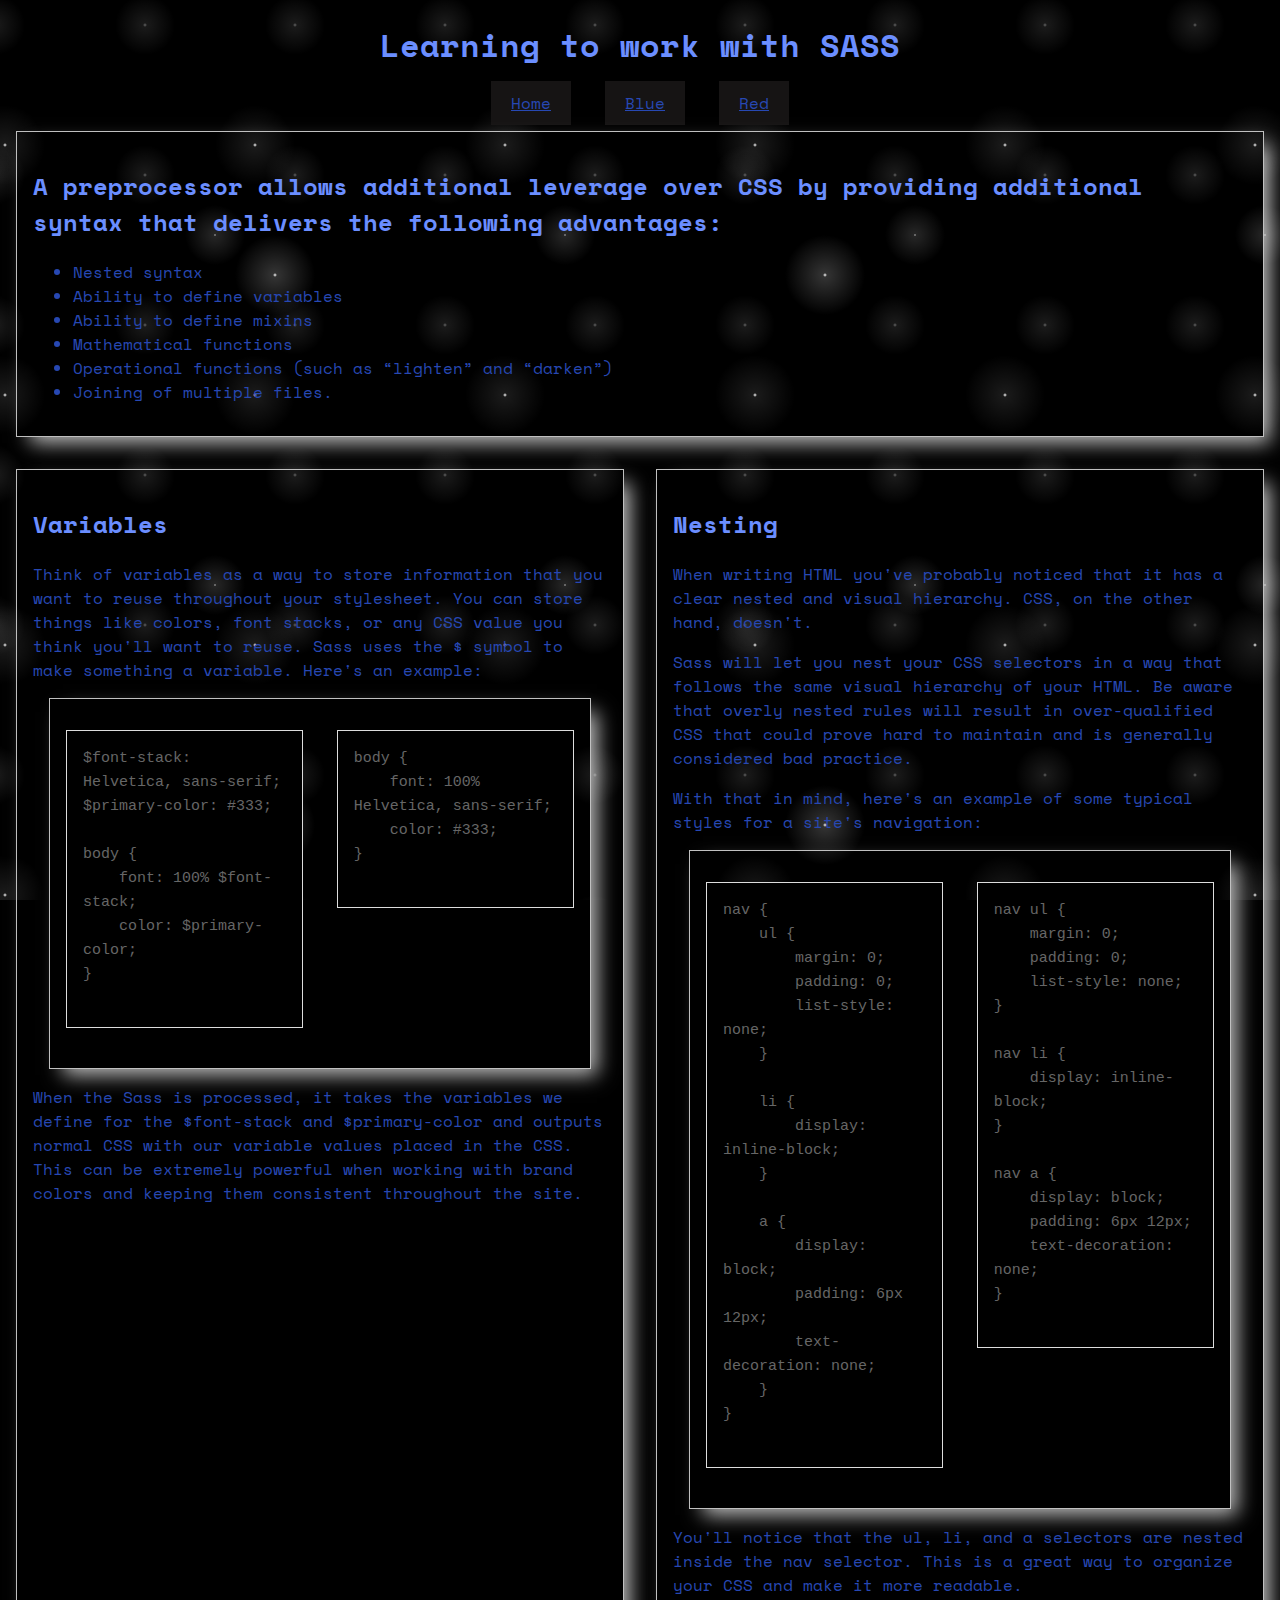
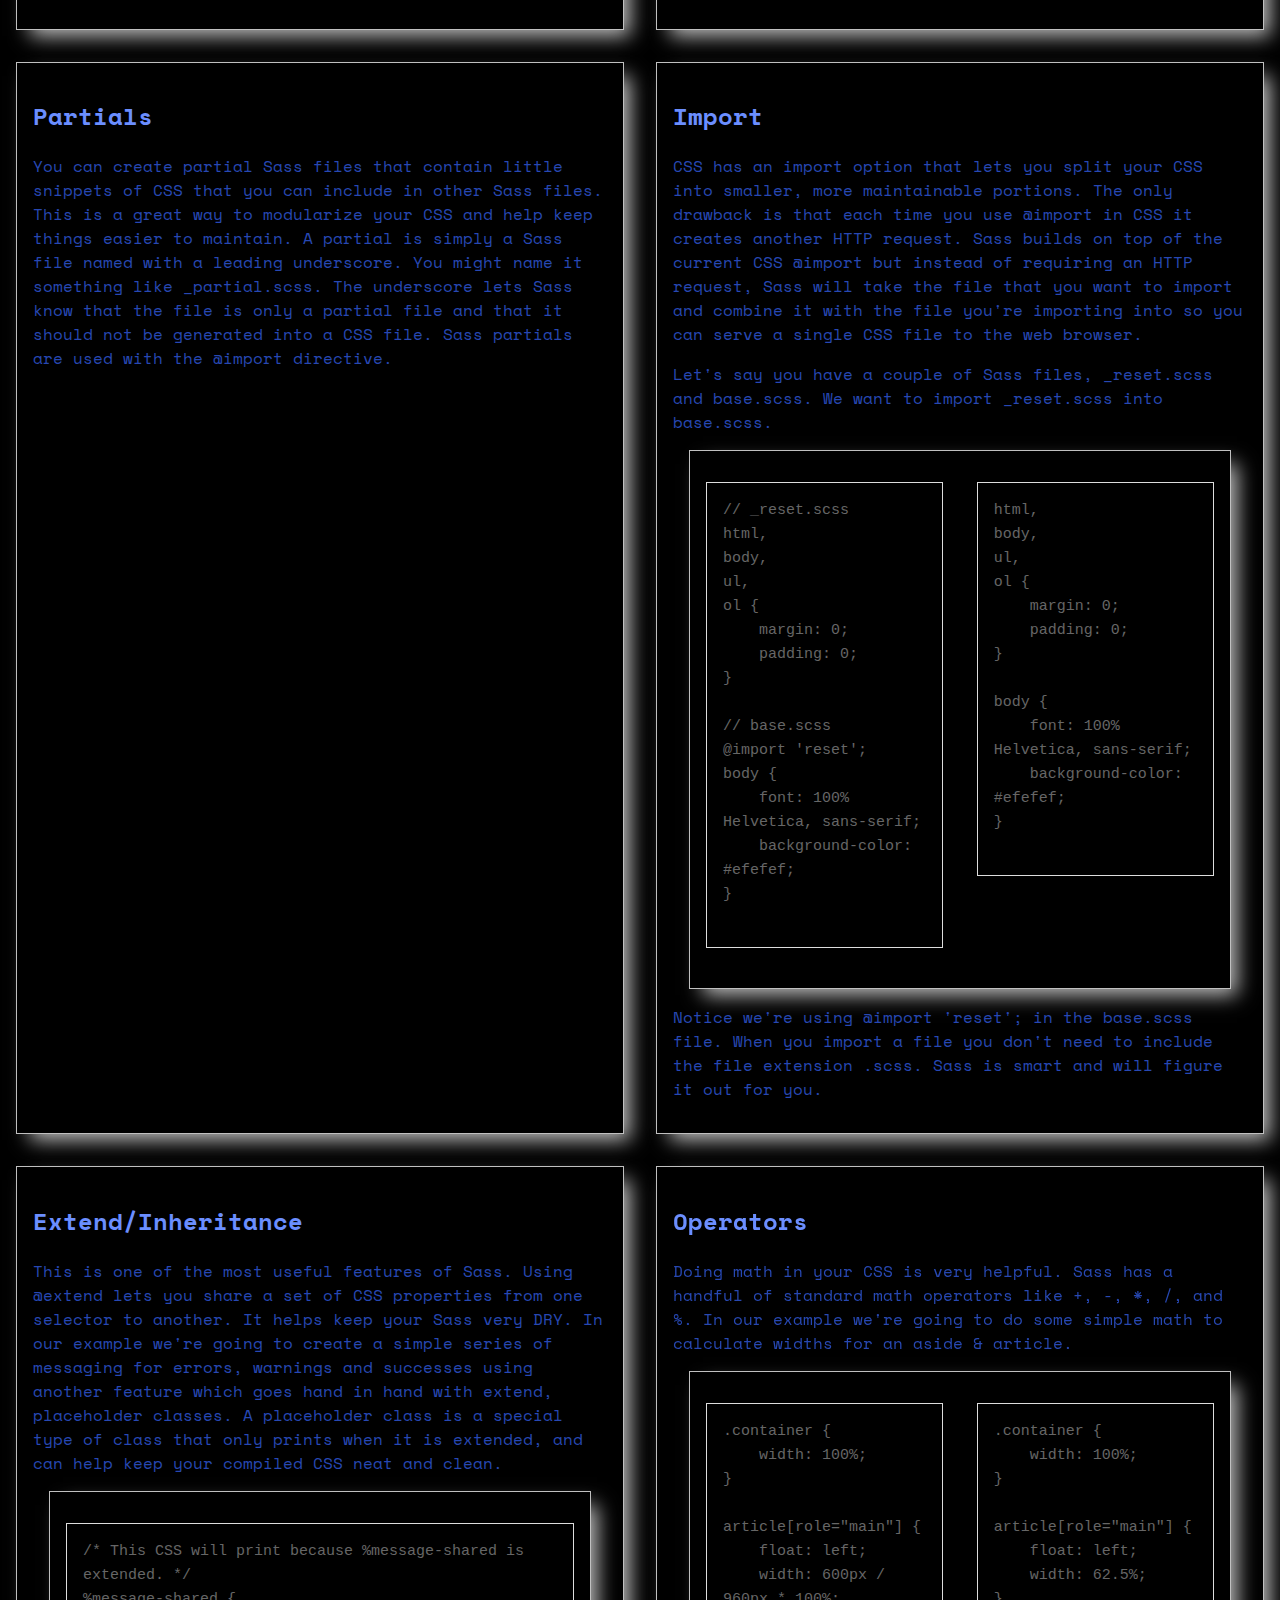
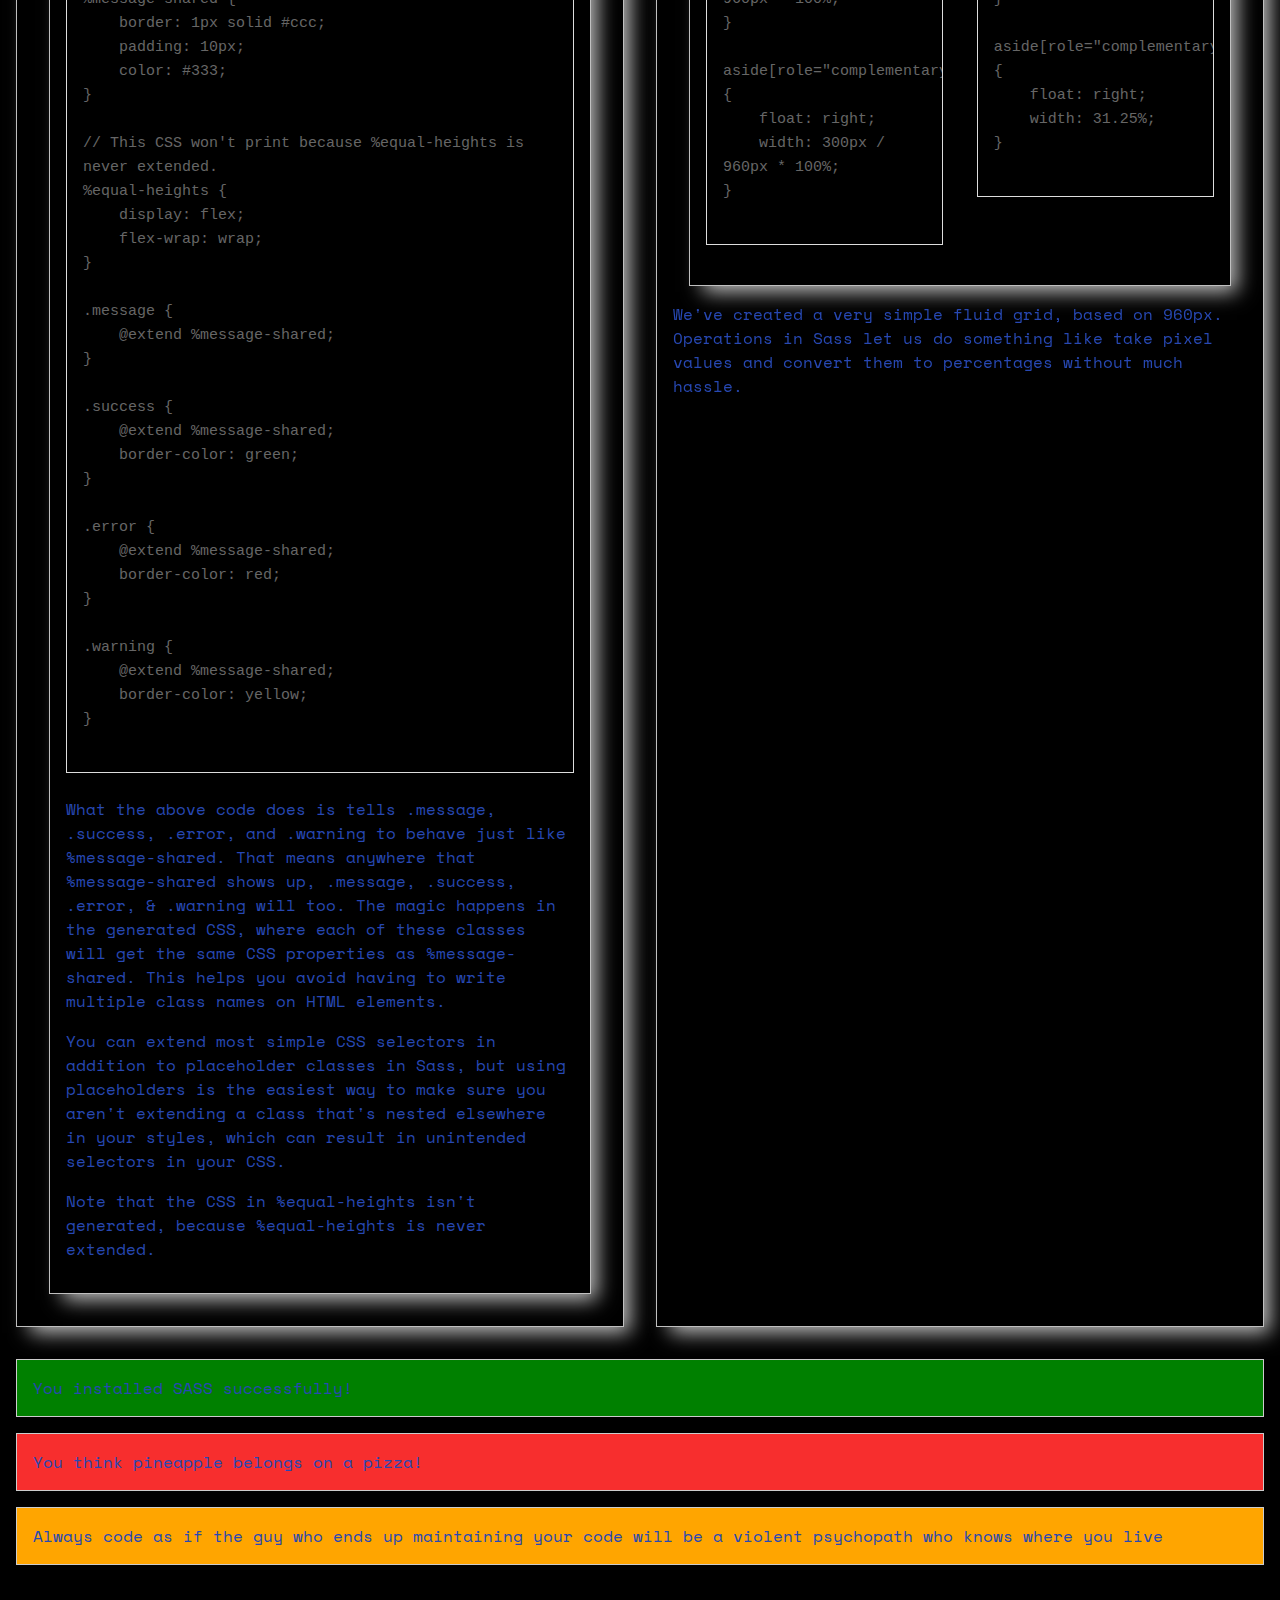
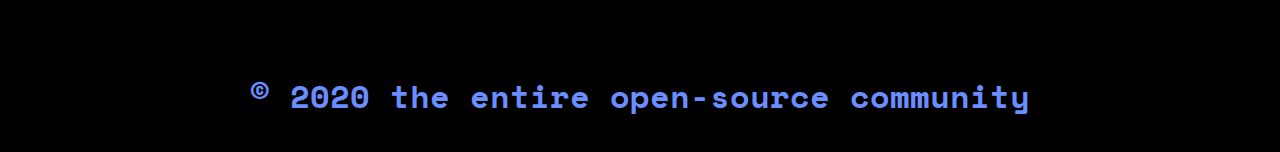
<file: index.html>
<!DOCTYPE html>
<html lang="en">
  <head>
    <meta charset="UTF-8" />
    <meta name="viewport" content="width=device-width, user-scalable=no, initial-scale=1.0, maximum-scale=1.0, minimum-scale=1.0"/>
    <meta http-equiv="X-UA-Compatible" content="ie=edge" />
    <title>Learning to work with SASS</title>

    <link href="https://fonts.googleapis.com/css?family=Space+Mono&display=swap" rel="stylesheet"/>
    <link href="css/style.css" type="text/css" rel="stylesheet" />
  </head>
  <body>
    <header>
      <h1>Learning to work with SASS</h1>
    </header>
    
    <div class="links">
      <a href="index.html" alt="Home">Home</a>
      <a href="blue.html" alt="blue">Blue</a>
      <a href="red.html" alt="red">Red</a>
    </div>

    <article>
      <section id="selling-points">
        <h2>
          A preprocessor allows additional leverage over CSS by providing additional syntax that delivers the following advantages:
        </h2>

        <ul>
          <li>Nested syntax</li>
          <li>Ability to define variables</li>
          <li>Ability to define mixins</li>
          <li>Mathematical functions</li>
          <li>Operational functions (such as “lighten” and “darken”)</li>
          <li>Joining of multiple files.</li>
        </ul>
      </section>

      <section>
        <h2>Variables</h2>
        <p>
          Think of variables as a way to store information that you want to reuse throughout your stylesheet. You can store things like colors, font stacks, or any CSS value you think you'll want to reuse. Sass uses the $ symbol to make something a variable. Here's an example:
        </p>

        <section>
          <pre class="before">
$font-stack: Helvetica, sans-serif;
$primary-color: #333;

body {
    font: 100% $font-stack;
    color: $primary-color;
}
          </pre>
          <pre class="after">
body {
    font: 100% Helvetica, sans-serif;
    color: #333;
}
          </pre>
        </section>

        <p>
          When the Sass is processed, it takes the variables we define for the
          $font-stack and $primary-color and outputs normal CSS with our
          variable values placed in the CSS. This can be extremely powerful when
          working with brand colors and keeping them consistent throughout the
          site.
        </p>
      </section>

      <section>
        <h2>Nesting</h2>
        <p>
          When writing HTML you've probably noticed that it has a clear nested
          and visual hierarchy. CSS, on the other hand, doesn't.
        </p>

        <p>
          Sass will let you nest your CSS selectors in a way that follows the
          same visual hierarchy of your HTML. Be aware that overly nested rules
          will result in over-qualified CSS that could prove hard to maintain
          and is generally considered bad practice.
        </p>

        <p>
          With that in mind, here's an example of some typical styles for a
          site's navigation:
        </p>

        <section>
          <pre class="before">
nav {
    ul {
        margin: 0;
        padding: 0;
        list-style: none;
    }

    li {
        display: inline-block;
    }

    a {
        display: block;
        padding: 6px 12px;
        text-decoration: none;
    }
}
          </pre>
          <pre class="after">
nav ul {
    margin: 0;
    padding: 0;
    list-style: none;
}

nav li {
    display: inline-block;
}

nav a {
    display: block;
    padding: 6px 12px;
    text-decoration: none;
}
          </pre>
        </section>

        <p>
          You'll notice that the ul, li, and a selectors are nested inside the
          nav selector. This is a great way to organize your CSS and make it
          more readable.
        </p>
      </section>
      <section>
        <h2>Partials</h2>
        <p>
          You can create partial Sass files that contain little snippets of CSS
          that you can include in other Sass files. This is a great way to
          modularize your CSS and help keep things easier to maintain. A partial
          is simply a Sass file named with a leading underscore. You might name
          it something like _partial.scss. The underscore lets Sass know that
          the file is only a partial file and that it should not be generated
          into a CSS file. Sass partials are used with the @import directive.
        </p>
      </section>
      <section>
        <h2>Import</h2>
        <p>
          CSS has an import option that lets you split your CSS into smaller,
          more maintainable portions. The only drawback is that each time you
          use @import in CSS it creates another HTTP request. Sass builds on top
          of the current CSS @import but instead of requiring an HTTP request,
          Sass will take the file that you want to import and combine it with
          the file you're importing into so you can serve a single CSS file to
          the web browser.
        </p>

        <p>
          Let's say you have a couple of Sass files, _reset.scss and base.scss.
          We want to import _reset.scss into base.scss.
        </p>

        <section>
          <pre class="before">
// _reset.scss
html,
body,
ul,
ol {
    margin: 0;
    padding: 0;
}

// base.scss
@import 'reset';
body {
    font: 100% Helvetica, sans-serif;
    background-color: #efefef;
}
          </pre>
          <pre class="after">
html,
body,
ul,
ol {
    margin: 0;
    padding: 0;
}

body {
    font: 100% Helvetica, sans-serif;
    background-color: #efefef;
}
          </pre>
        </section>

        <p>
          Notice we're using @import 'reset'; in the base.scss file. When you
          import a file you don't need to include the file extension .scss. Sass
          is smart and will figure it out for you.
        </p>
      </section>
      <section>
        <h2>Extend/Inheritance</h2>
        <p>
          This is one of the most useful features of Sass. Using @extend lets
          you share a set of CSS properties from one selector to another. It
          helps keep your Sass very DRY. In our example we're going to create a
          simple series of messaging for errors, warnings and successes using
          another feature which goes hand in hand with extend, placeholder
          classes. A placeholder class is a special type of class that only
          prints when it is extended, and can help keep your compiled CSS neat
          and clean.
        </p>
        <section>
          <pre>
/* This CSS will print because %message-shared is extended. */
%message-shared {
    border: 1px solid #ccc;
    padding: 10px;
    color: #333;
}

// This CSS won't print because %equal-heights is never extended.
%equal-heights {
    display: flex;
    flex-wrap: wrap;
}

.message {
    @extend %message-shared;
}

.success {
    @extend %message-shared;
    border-color: green;
}

.error {
    @extend %message-shared;
    border-color: red;
}

.warning {
    @extend %message-shared;
    border-color: yellow;
}
          </pre>

          <p>
            What the above code does is tells .message, .success, .error, and
            .warning to behave just like %message-shared. That means anywhere
            that %message-shared shows up, .message, .success, .error, &
            .warning will too. The magic happens in the generated CSS, where
            each of these classes will get the same CSS properties as
            %message-shared. This helps you avoid having to write multiple class
            names on HTML elements.
          </p>

          <p>
            You can extend most simple CSS selectors in addition to placeholder
            classes in Sass, but using placeholders is the easiest way to make
            sure you aren't extending a class that's nested elsewhere in your
            styles, which can result in unintended selectors in your CSS.
          </p>
          <p>
            Note that the CSS in %equal-heights isn't generated, because
            %equal-heights is never extended.
          </p>
        </section>
      </section>
      <section>
        <h2>Operators</h2>
        <p>
          Doing math in your CSS is very helpful. Sass has a handful of standard
          math operators like +, -, *, /, and %. In our example we're going to
          do some simple math to calculate widths for an aside & article.
        </p>

        <section>
          <pre class="before">
.container {
    width: 100%;
}

article[role="main"] {
    float: left;
    width: 600px / 960px * 100%;
}

aside[role="complementary"] {
    float: right;
    width: 300px / 960px * 100%;
}
          </pre>
          <pre class="after">
.container {
    width: 100%;
}

article[role="main"] {
    float: left;
    width: 62.5%;
}

aside[role="complementary"] {
    float: right;
    width: 31.25%;
}
          </pre>
        </section>

        <p>
          We've created a very simple fluid grid, based on 960px. Operations in
          Sass let us do something like take pixel values and convert them to
          percentages without much hassle.
        </p>
      </section>
    </article>

    <p class="success">
      You installed SASS successfully!
    </p>
    <p class="error">
      You think pineapple belongs on a pizza!
    </p>
    <p class="warning">
      Always code as if the guy who ends up maintaining your code will be a
      violent psychopath who knows where you live
    </p>


    <footer>
      <h6>&copy; 2020 the entire open-source community</h6>
    </footer>
  </body>
</html>
</file>
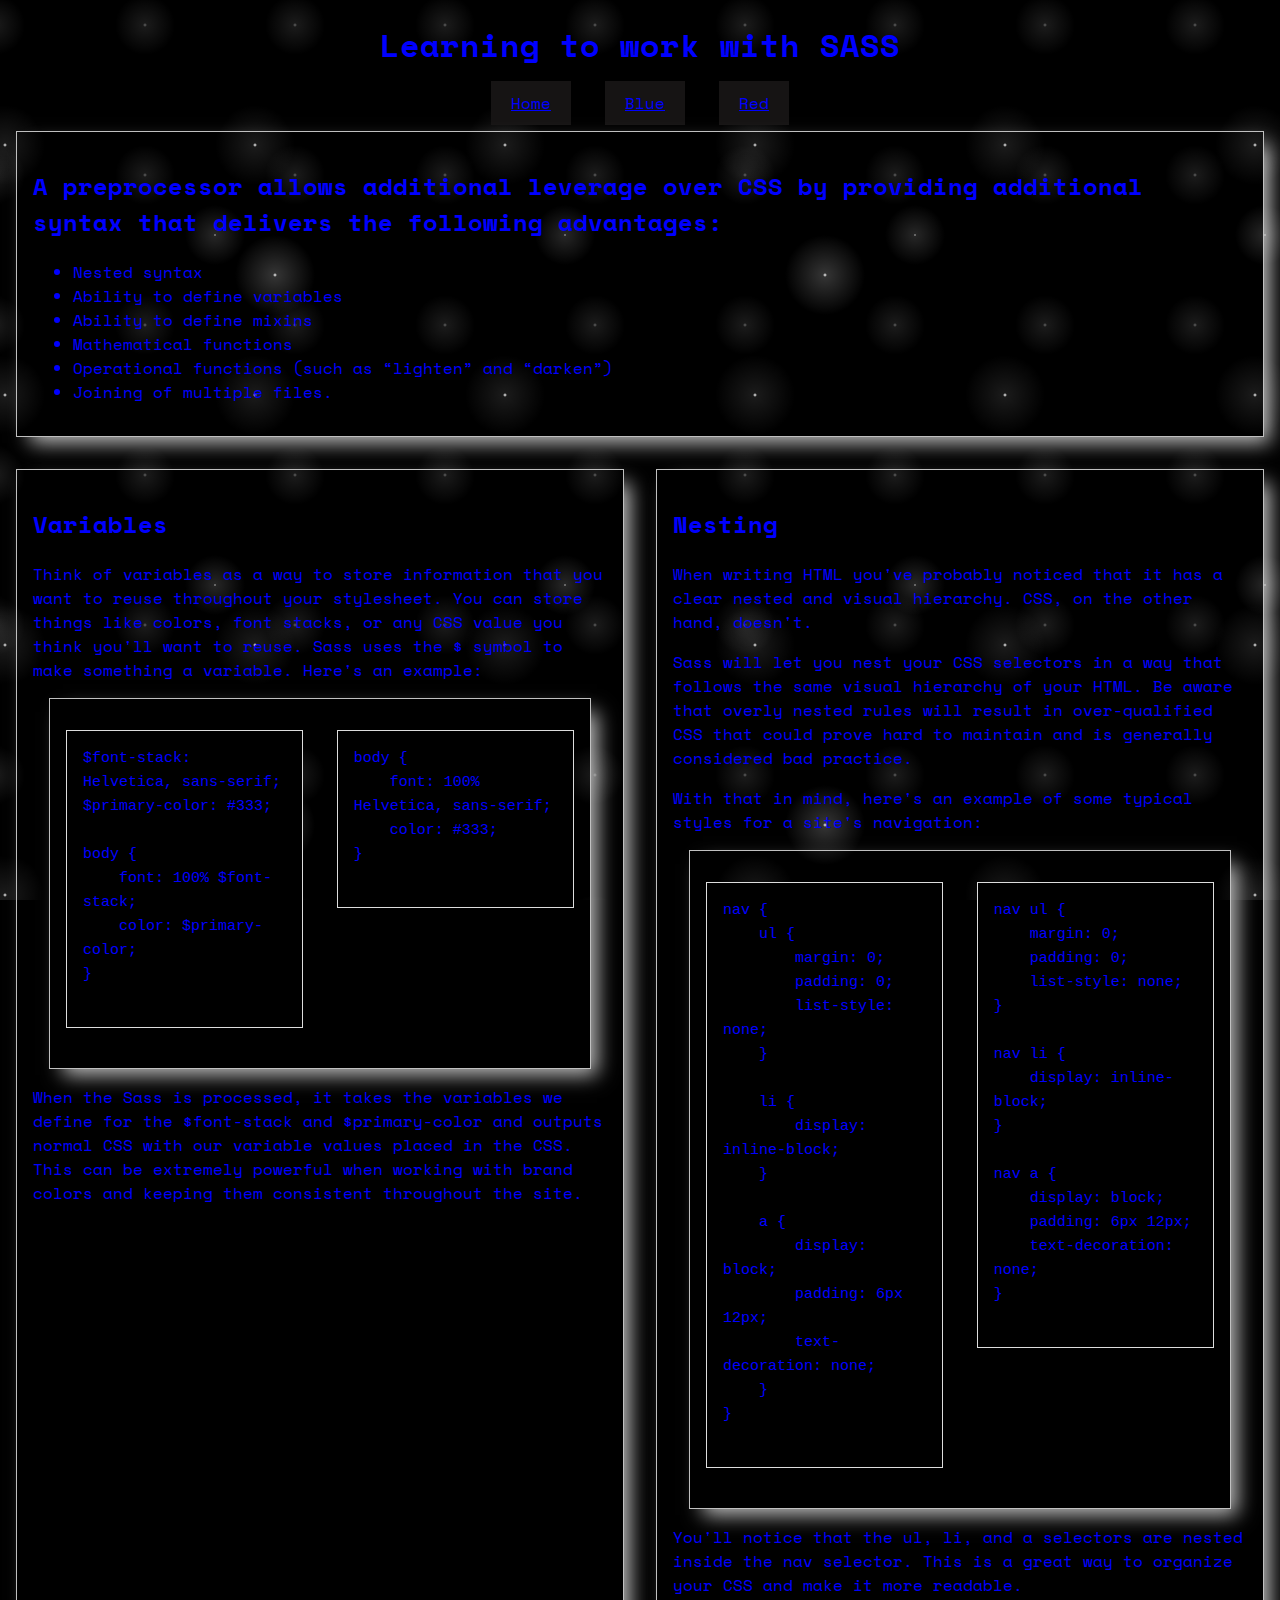
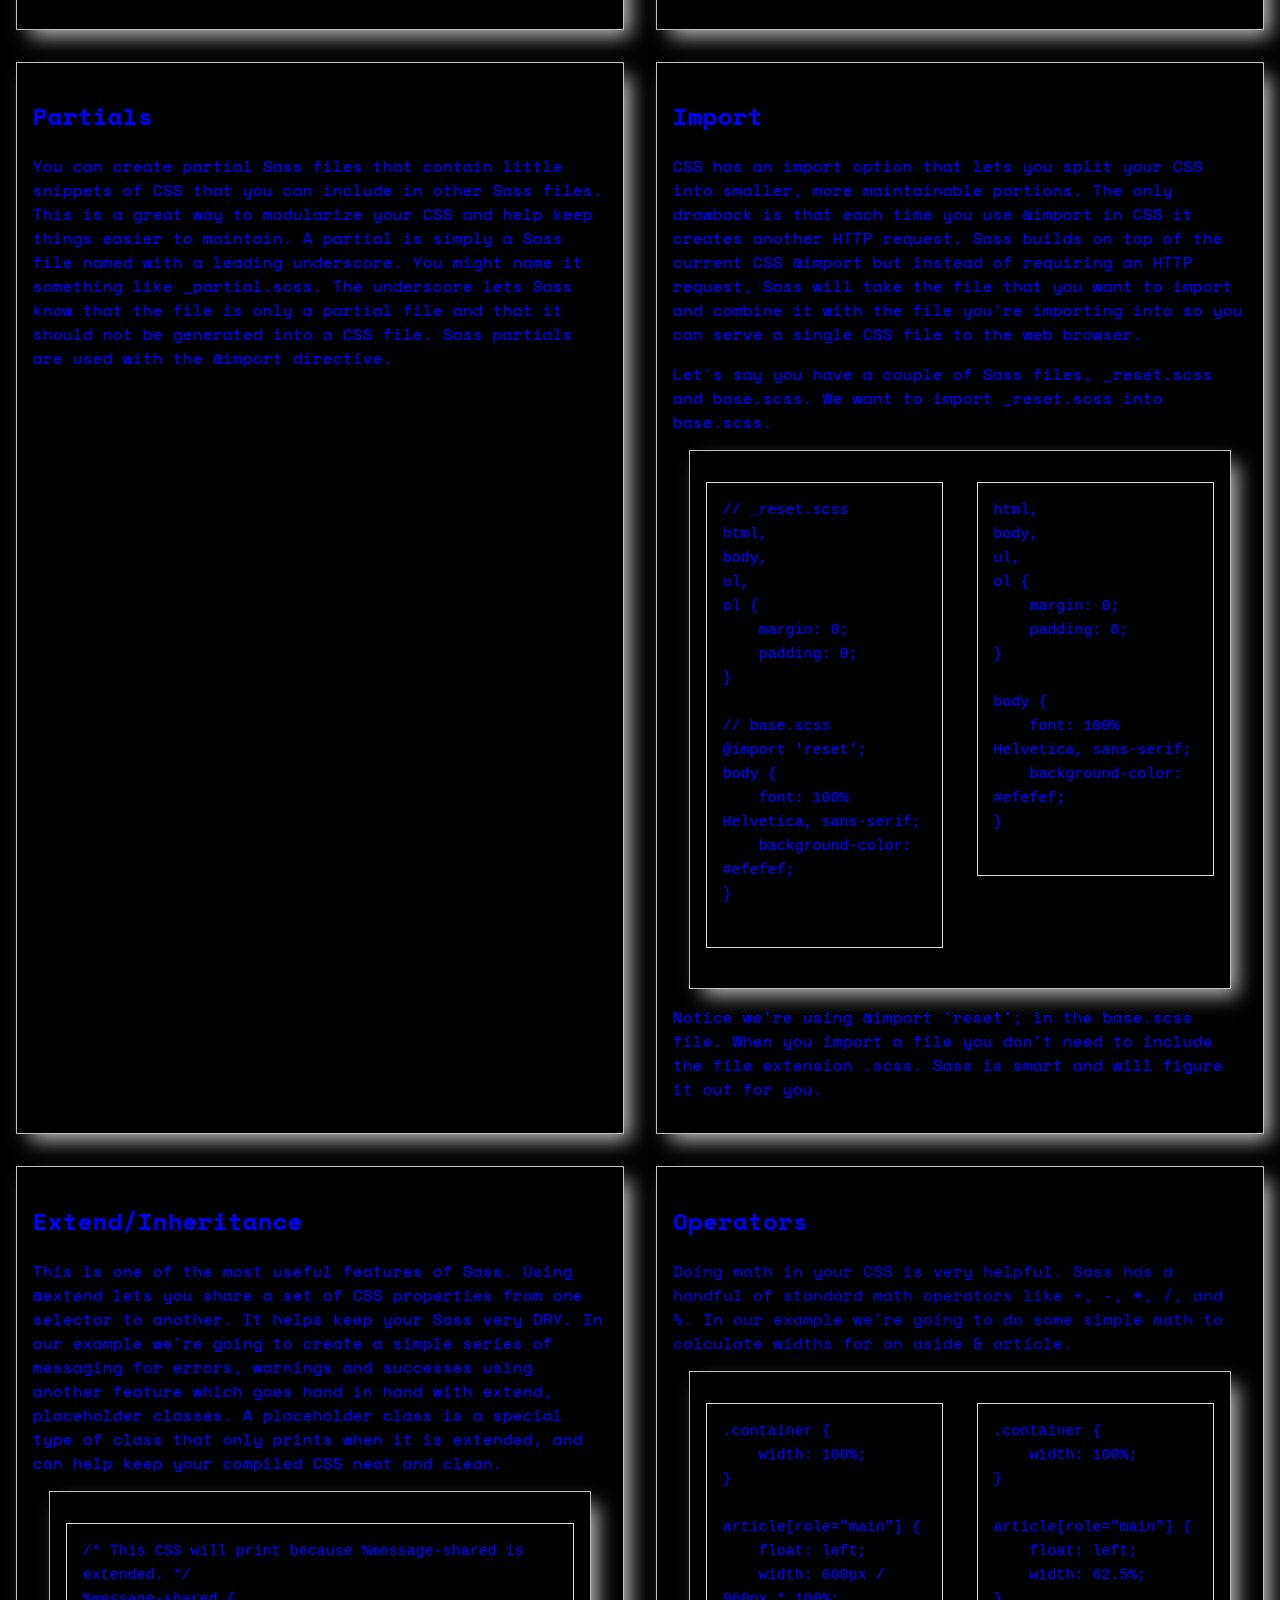
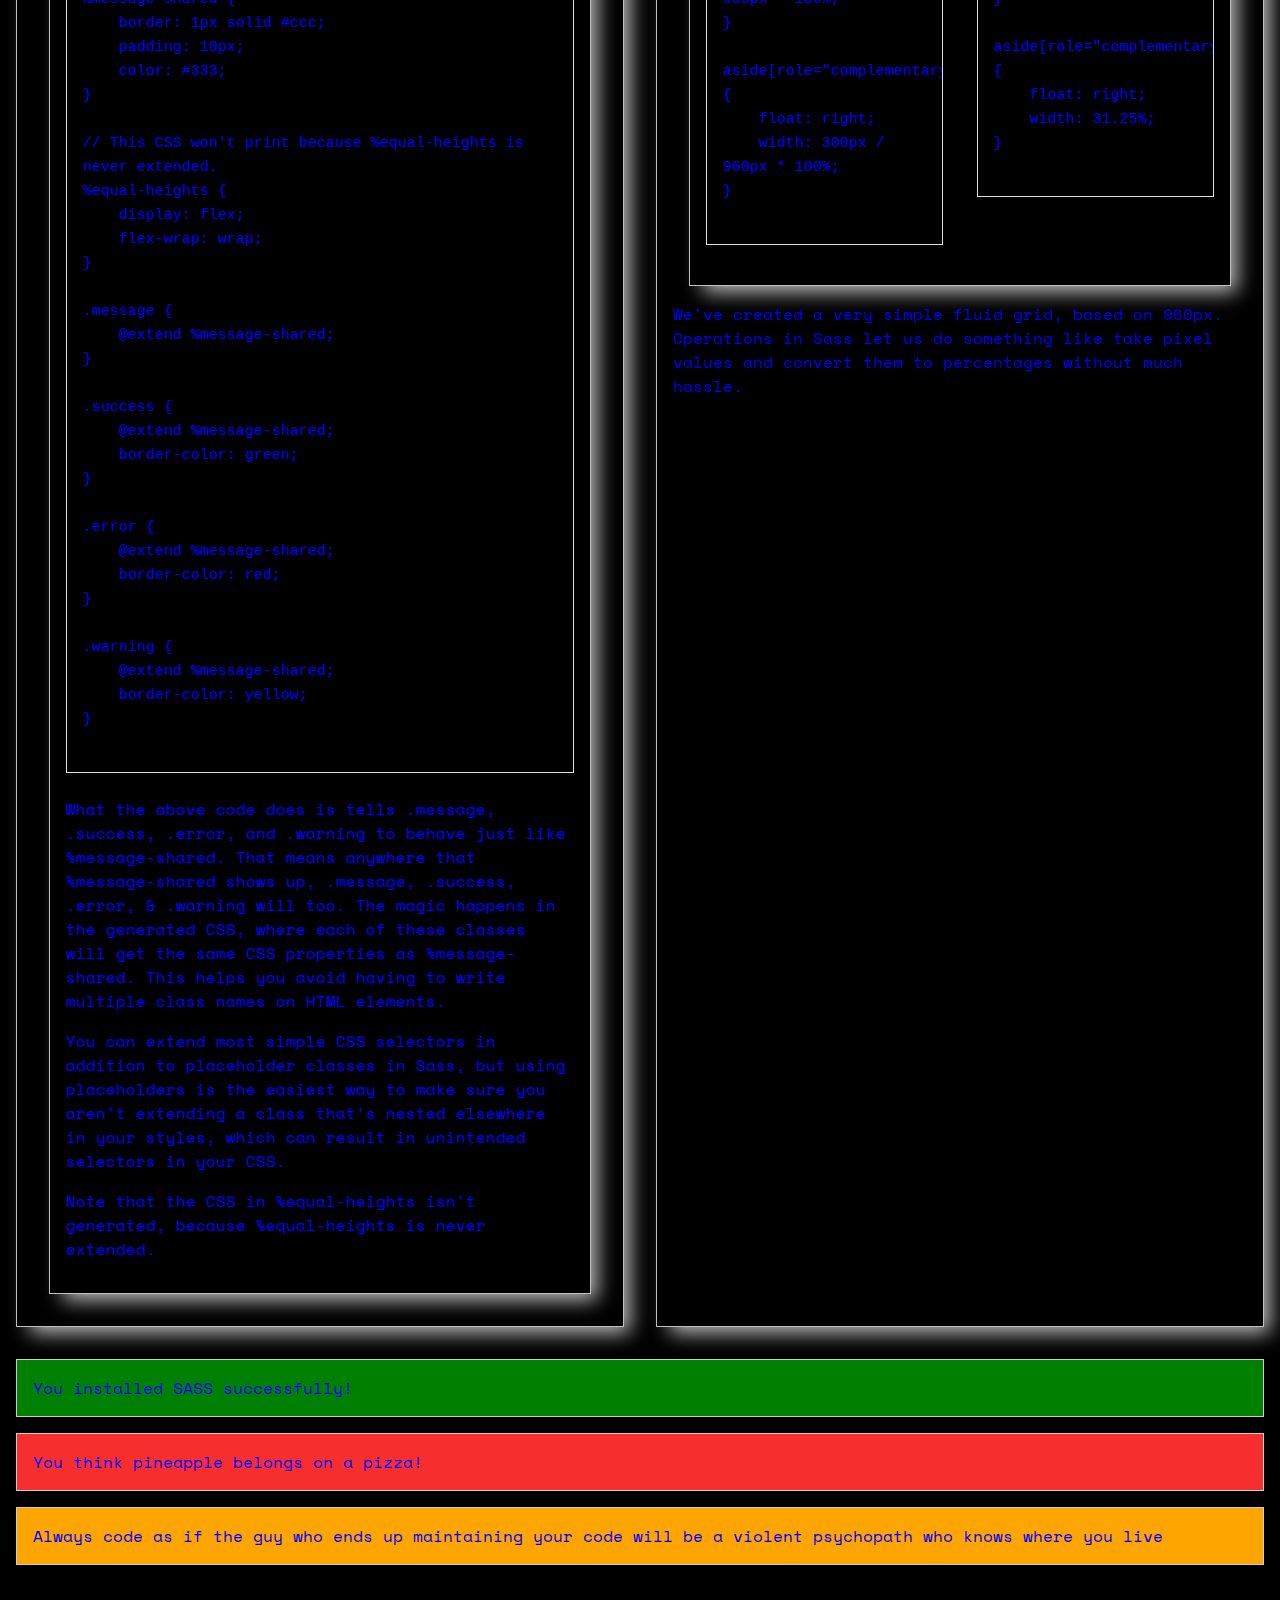
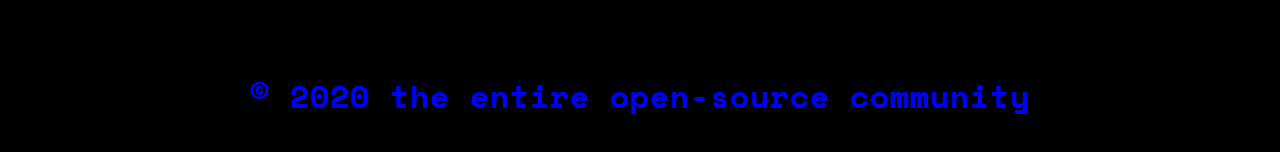
<file: blue.html>
<!DOCTYPE html>
<html lang="en">
  <head>
    <meta charset="UTF-8" />
    <meta name="viewport" content="width=device-width, user-scalable=no, initial-scale=1.0, maximum-scale=1.0, minimum-scale=1.0"/>
    <meta http-equiv="X-UA-Compatible" content="ie=edge" />
    <title>Learning to work with SASS</title>

    <link href="https://fonts.googleapis.com/css?family=Space+Mono&display=swap" rel="stylesheet"/>
    <link href="css/blue.css" type="text/css" rel="stylesheet" />
  </head>
  <body>
    <header>
      <h1>Learning to work with SASS</h1>
    </header>

    <div class="links">
      <a href="index.html" alt="Home">Home</a>
      <a href="blue.html" alt="blue">Blue</a>
      <a href="red.html" alt="red">Red</a>
    </div>

    <article>
      <section id="selling-points">
        <h2>
          A preprocessor allows additional leverage over CSS by providing additional syntax that delivers the following advantages:
        </h2>

        <ul>
          <li>Nested syntax</li>
          <li>Ability to define variables</li>
          <li>Ability to define mixins</li>
          <li>Mathematical functions</li>
          <li>Operational functions (such as “lighten” and “darken”)</li>
          <li>Joining of multiple files.</li>
        </ul>
      </section>

      <section>
        <h2>Variables</h2>
        <p>
          Think of variables as a way to store information that you want to reuse throughout your stylesheet. You can store things like colors, font stacks, or any CSS value you think you'll want to reuse. Sass uses the $ symbol to make something a variable. Here's an example:
        </p>

        <section>
          <pre class="before">
$font-stack: Helvetica, sans-serif;
$primary-color: #333;

body {
    font: 100% $font-stack;
    color: $primary-color;
}
          </pre>
          <pre class="after">
body {
    font: 100% Helvetica, sans-serif;
    color: #333;
}
          </pre>
        </section>

        <p>
          When the Sass is processed, it takes the variables we define for the
          $font-stack and $primary-color and outputs normal CSS with our
          variable values placed in the CSS. This can be extremely powerful when
          working with brand colors and keeping them consistent throughout the
          site.
        </p>
      </section>

      <section>
        <h2>Nesting</h2>
        <p>
          When writing HTML you've probably noticed that it has a clear nested
          and visual hierarchy. CSS, on the other hand, doesn't.
        </p>

        <p>
          Sass will let you nest your CSS selectors in a way that follows the
          same visual hierarchy of your HTML. Be aware that overly nested rules
          will result in over-qualified CSS that could prove hard to maintain
          and is generally considered bad practice.
        </p>

        <p>
          With that in mind, here's an example of some typical styles for a
          site's navigation:
        </p>

        <section>
          <pre class="before">
nav {
    ul {
        margin: 0;
        padding: 0;
        list-style: none;
    }

    li {
        display: inline-block;
    }

    a {
        display: block;
        padding: 6px 12px;
        text-decoration: none;
    }
}
          </pre>
          <pre class="after">
nav ul {
    margin: 0;
    padding: 0;
    list-style: none;
}

nav li {
    display: inline-block;
}

nav a {
    display: block;
    padding: 6px 12px;
    text-decoration: none;
}
          </pre>
        </section>

        <p>
          You'll notice that the ul, li, and a selectors are nested inside the
          nav selector. This is a great way to organize your CSS and make it
          more readable.
        </p>
      </section>
      <section>
        <h2>Partials</h2>
        <p>
          You can create partial Sass files that contain little snippets of CSS
          that you can include in other Sass files. This is a great way to
          modularize your CSS and help keep things easier to maintain. A partial
          is simply a Sass file named with a leading underscore. You might name
          it something like _partial.scss. The underscore lets Sass know that
          the file is only a partial file and that it should not be generated
          into a CSS file. Sass partials are used with the @import directive.
        </p>
      </section>
      <section>
        <h2>Import</h2>
        <p>
          CSS has an import option that lets you split your CSS into smaller,
          more maintainable portions. The only drawback is that each time you
          use @import in CSS it creates another HTTP request. Sass builds on top
          of the current CSS @import but instead of requiring an HTTP request,
          Sass will take the file that you want to import and combine it with
          the file you're importing into so you can serve a single CSS file to
          the web browser.
        </p>

        <p>
          Let's say you have a couple of Sass files, _reset.scss and base.scss.
          We want to import _reset.scss into base.scss.
        </p>

        <section>
          <pre class="before">
// _reset.scss
html,
body,
ul,
ol {
    margin: 0;
    padding: 0;
}

// base.scss
@import 'reset';
body {
    font: 100% Helvetica, sans-serif;
    background-color: #efefef;
}
          </pre>
          <pre class="after">
html,
body,
ul,
ol {
    margin: 0;
    padding: 0;
}

body {
    font: 100% Helvetica, sans-serif;
    background-color: #efefef;
}
          </pre>
        </section>

        <p>
          Notice we're using @import 'reset'; in the base.scss file. When you
          import a file you don't need to include the file extension .scss. Sass
          is smart and will figure it out for you.
        </p>
      </section>
      <section>
        <h2>Extend/Inheritance</h2>
        <p>
          This is one of the most useful features of Sass. Using @extend lets
          you share a set of CSS properties from one selector to another. It
          helps keep your Sass very DRY. In our example we're going to create a
          simple series of messaging for errors, warnings and successes using
          another feature which goes hand in hand with extend, placeholder
          classes. A placeholder class is a special type of class that only
          prints when it is extended, and can help keep your compiled CSS neat
          and clean.
        </p>
        <section>
          <pre>
/* This CSS will print because %message-shared is extended. */
%message-shared {
    border: 1px solid #ccc;
    padding: 10px;
    color: #333;
}

// This CSS won't print because %equal-heights is never extended.
%equal-heights {
    display: flex;
    flex-wrap: wrap;
}

.message {
    @extend %message-shared;
}

.success {
    @extend %message-shared;
    border-color: green;
}

.error {
    @extend %message-shared;
    border-color: red;
}

.warning {
    @extend %message-shared;
    border-color: yellow;
}
          </pre>

          <p>
            What the above code does is tells .message, .success, .error, and
            .warning to behave just like %message-shared. That means anywhere
            that %message-shared shows up, .message, .success, .error, &
            .warning will too. The magic happens in the generated CSS, where
            each of these classes will get the same CSS properties as
            %message-shared. This helps you avoid having to write multiple class
            names on HTML elements.
          </p>

          <p>
            You can extend most simple CSS selectors in addition to placeholder
            classes in Sass, but using placeholders is the easiest way to make
            sure you aren't extending a class that's nested elsewhere in your
            styles, which can result in unintended selectors in your CSS.
          </p>
          <p>
            Note that the CSS in %equal-heights isn't generated, because
            %equal-heights is never extended.
          </p>
        </section>
      </section>
      <section>
        <h2>Operators</h2>
        <p>
          Doing math in your CSS is very helpful. Sass has a handful of standard
          math operators like +, -, *, /, and %. In our example we're going to
          do some simple math to calculate widths for an aside & article.
        </p>

        <section>
          <pre class="before">
.container {
    width: 100%;
}

article[role="main"] {
    float: left;
    width: 600px / 960px * 100%;
}

aside[role="complementary"] {
    float: right;
    width: 300px / 960px * 100%;
}
          </pre>
          <pre class="after">
.container {
    width: 100%;
}

article[role="main"] {
    float: left;
    width: 62.5%;
}

aside[role="complementary"] {
    float: right;
    width: 31.25%;
}
          </pre>
        </section>

        <p>
          We've created a very simple fluid grid, based on 960px. Operations in
          Sass let us do something like take pixel values and convert them to
          percentages without much hassle.
        </p>
      </section>
    </article>

    <p class="success">
      You installed SASS successfully!
    </p>
    <p class="error">
      You think pineapple belongs on a pizza!
    </p>
    <p class="warning">
      Always code as if the guy who ends up maintaining your code will be a
      violent psychopath who knows where you live
    </p>

    <footer>
      <h6>&copy; 2020 the entire open-source community</h6>
    </footer>
  </body>
</html>
</file>
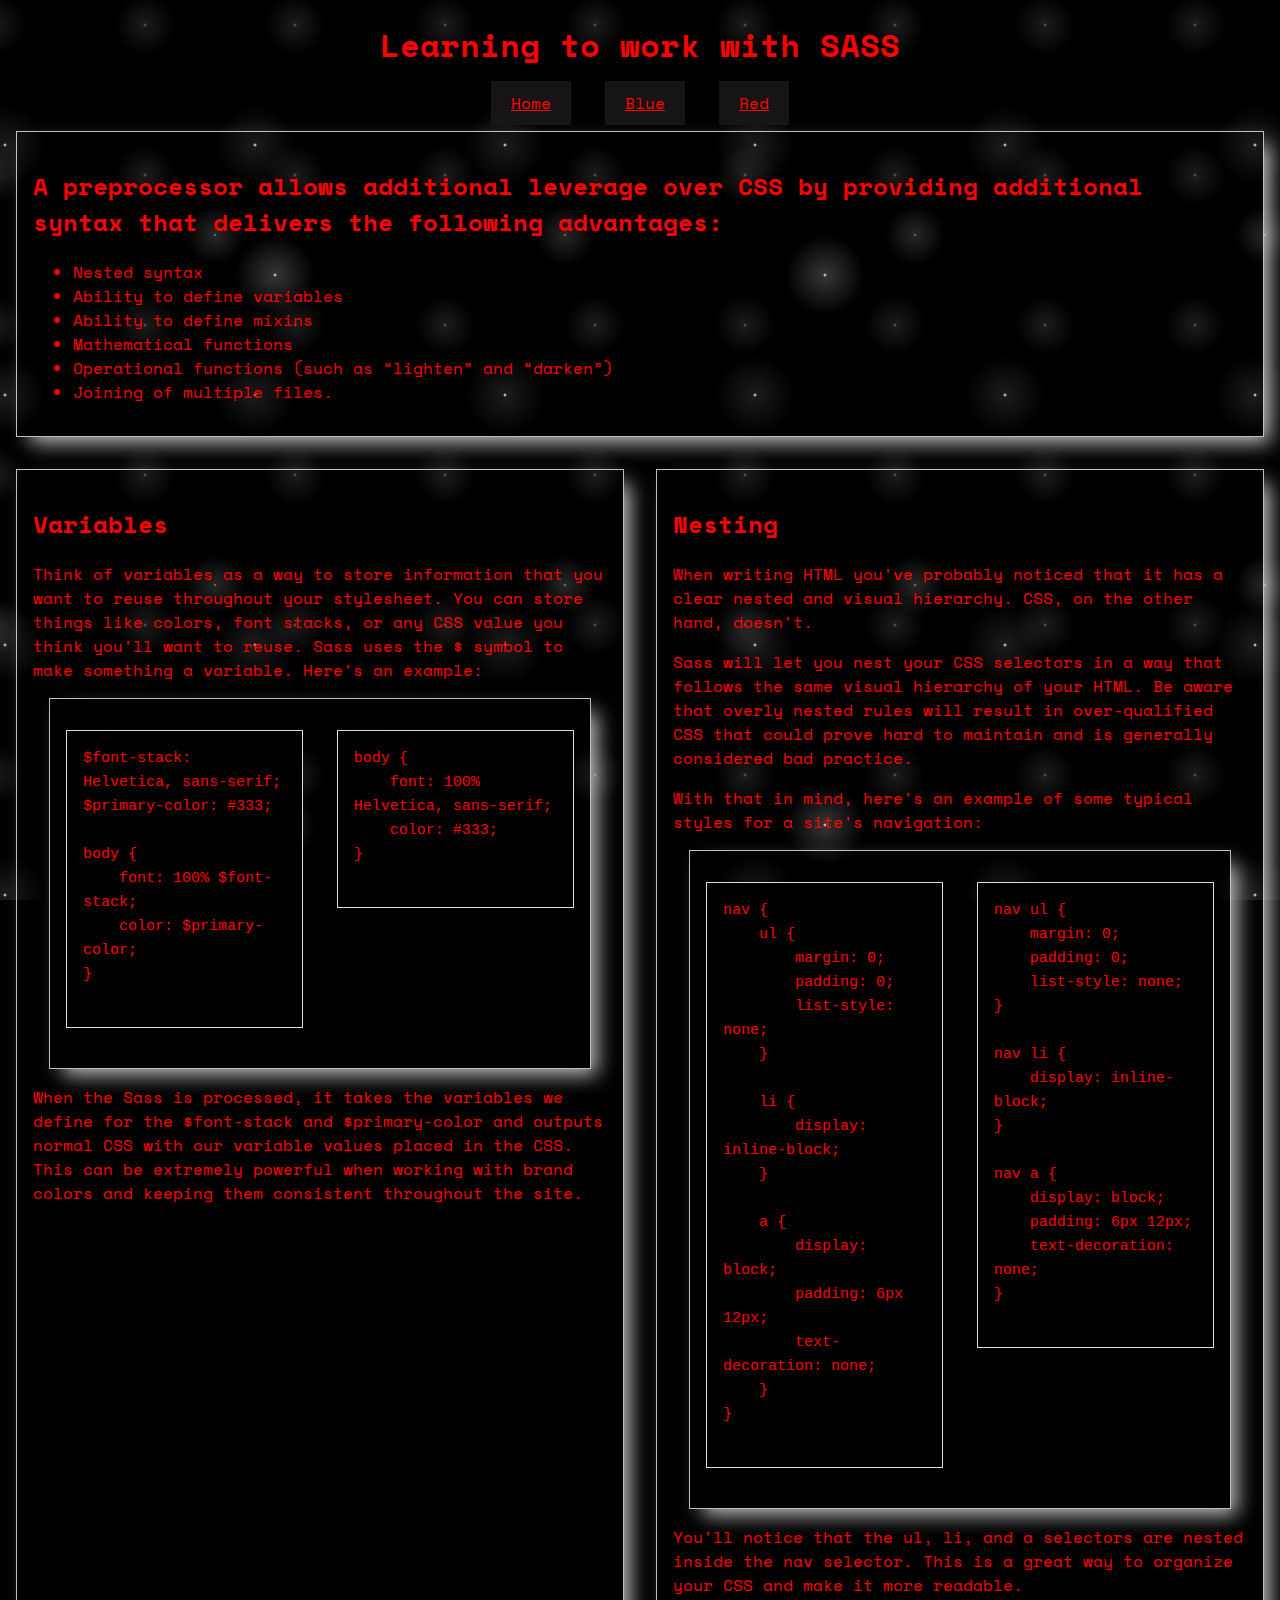
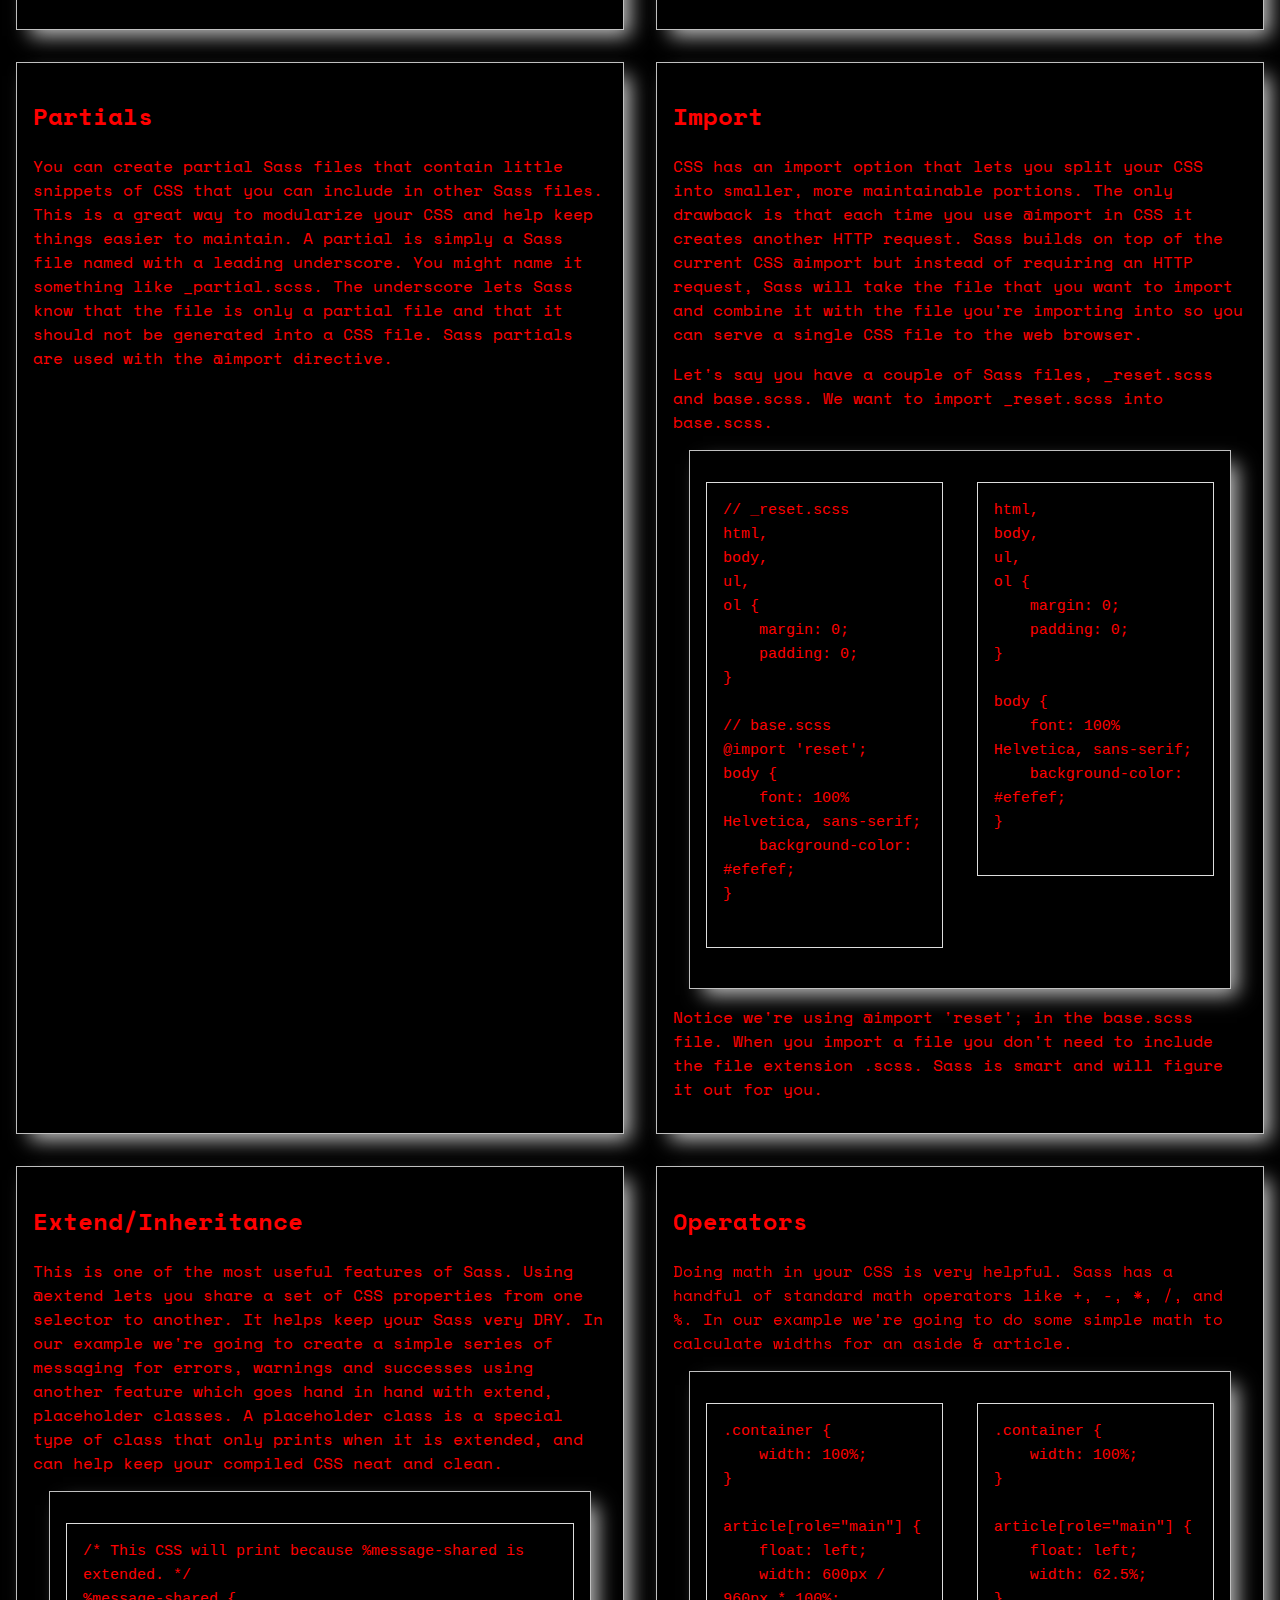
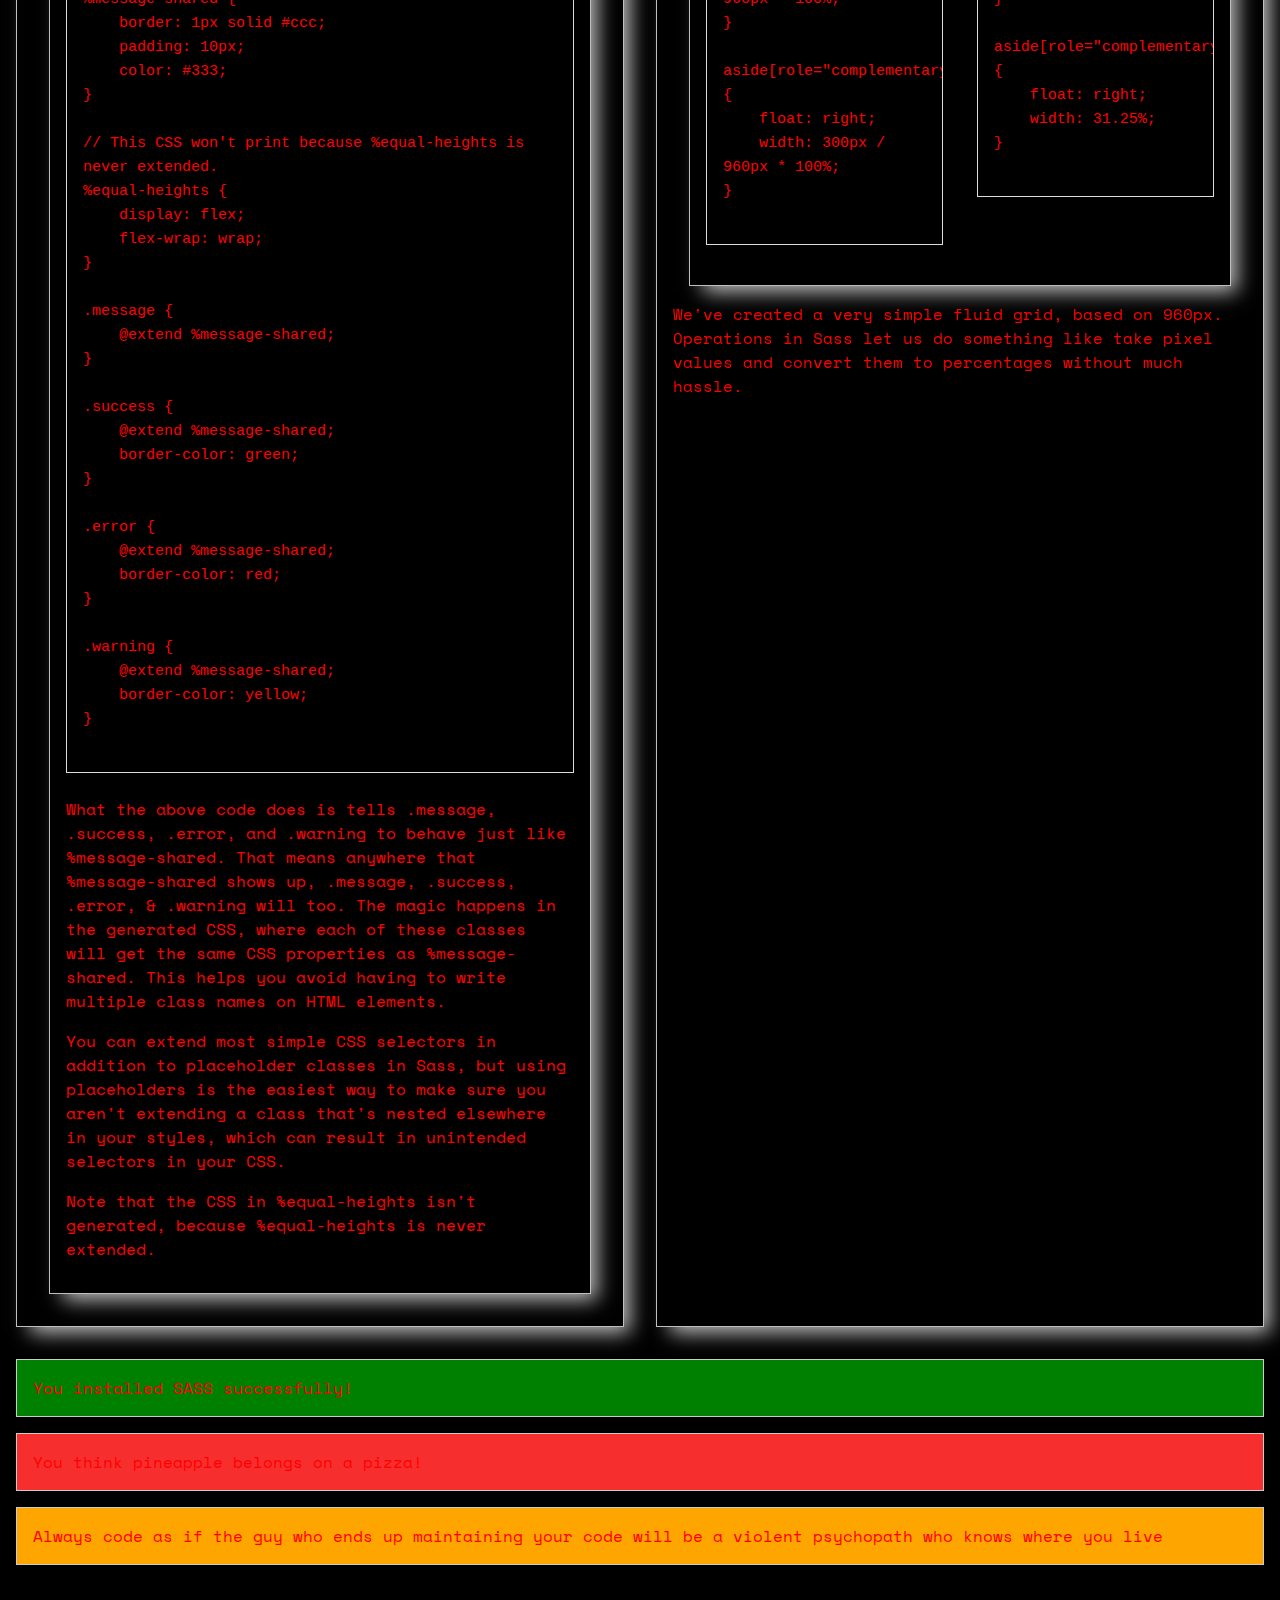
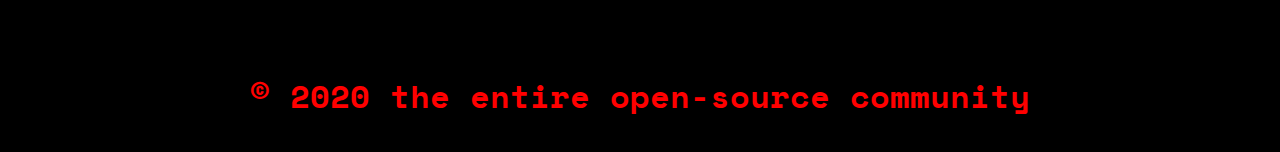
<file: red.html>
<!DOCTYPE html>
<html lang="en">
  <head>
    <meta charset="UTF-8" />
    <meta name="viewport" content="width=device-width, user-scalable=no, initial-scale=1.0, maximum-scale=1.0, minimum-scale=1.0"/>
    <meta http-equiv="X-UA-Compatible" content="ie=edge" />
    <title>Learning to work with SASS</title>

    <link href="https://fonts.googleapis.com/css?family=Space+Mono&display=swap" rel="stylesheet"/>
    <link href="css/red.css" type="text/css" rel="stylesheet" />
  </head>
  <body>
    <header>
      <h1>Learning to work with SASS</h1>
    </header>

    <div class="links">
      <a href="index.html" alt="Home">Home</a>
      <a href="blue.html" alt="blue">Blue</a>
      <a href="red.html" alt="red">Red</a>
    </div>

    <article>
      <section id="selling-points">
        <h2>
          A preprocessor allows additional leverage over CSS by providing additional syntax that delivers the following advantages:
        </h2>

        <ul>
          <li>Nested syntax</li>
          <li>Ability to define variables</li>
          <li>Ability to define mixins</li>
          <li>Mathematical functions</li>
          <li>Operational functions (such as “lighten” and “darken”)</li>
          <li>Joining of multiple files.</li>
        </ul>
      </section>

      <section>
        <h2>Variables</h2>
        <p>
          Think of variables as a way to store information that you want to reuse throughout your stylesheet. You can store things like colors, font stacks, or any CSS value you think you'll want to reuse. Sass uses the $ symbol to make something a variable. Here's an example:
        </p>

        <section>
          <pre class="before">
$font-stack: Helvetica, sans-serif;
$primary-color: #333;

body {
    font: 100% $font-stack;
    color: $primary-color;
}
          </pre>
          <pre class="after">
body {
    font: 100% Helvetica, sans-serif;
    color: #333;
}
          </pre>
        </section>

        <p>
          When the Sass is processed, it takes the variables we define for the
          $font-stack and $primary-color and outputs normal CSS with our
          variable values placed in the CSS. This can be extremely powerful when
          working with brand colors and keeping them consistent throughout the
          site.
        </p>
      </section>

      <section>
        <h2>Nesting</h2>
        <p>
          When writing HTML you've probably noticed that it has a clear nested
          and visual hierarchy. CSS, on the other hand, doesn't.
        </p>

        <p>
          Sass will let you nest your CSS selectors in a way that follows the
          same visual hierarchy of your HTML. Be aware that overly nested rules
          will result in over-qualified CSS that could prove hard to maintain
          and is generally considered bad practice.
        </p>

        <p>
          With that in mind, here's an example of some typical styles for a
          site's navigation:
        </p>

        <section>
          <pre class="before">
nav {
    ul {
        margin: 0;
        padding: 0;
        list-style: none;
    }

    li {
        display: inline-block;
    }

    a {
        display: block;
        padding: 6px 12px;
        text-decoration: none;
    }
}
          </pre>
          <pre class="after">
nav ul {
    margin: 0;
    padding: 0;
    list-style: none;
}

nav li {
    display: inline-block;
}

nav a {
    display: block;
    padding: 6px 12px;
    text-decoration: none;
}
          </pre>
        </section>

        <p>
          You'll notice that the ul, li, and a selectors are nested inside the
          nav selector. This is a great way to organize your CSS and make it
          more readable.
        </p>
      </section>
      <section>
        <h2>Partials</h2>
        <p>
          You can create partial Sass files that contain little snippets of CSS
          that you can include in other Sass files. This is a great way to
          modularize your CSS and help keep things easier to maintain. A partial
          is simply a Sass file named with a leading underscore. You might name
          it something like _partial.scss. The underscore lets Sass know that
          the file is only a partial file and that it should not be generated
          into a CSS file. Sass partials are used with the @import directive.
        </p>
      </section>
      <section>
        <h2>Import</h2>
        <p>
          CSS has an import option that lets you split your CSS into smaller,
          more maintainable portions. The only drawback is that each time you
          use @import in CSS it creates another HTTP request. Sass builds on top
          of the current CSS @import but instead of requiring an HTTP request,
          Sass will take the file that you want to import and combine it with
          the file you're importing into so you can serve a single CSS file to
          the web browser.
        </p>

        <p>
          Let's say you have a couple of Sass files, _reset.scss and base.scss.
          We want to import _reset.scss into base.scss.
        </p>

        <section>
          <pre class="before">
// _reset.scss
html,
body,
ul,
ol {
    margin: 0;
    padding: 0;
}

// base.scss
@import 'reset';
body {
    font: 100% Helvetica, sans-serif;
    background-color: #efefef;
}
          </pre>
          <pre class="after">
html,
body,
ul,
ol {
    margin: 0;
    padding: 0;
}

body {
    font: 100% Helvetica, sans-serif;
    background-color: #efefef;
}
          </pre>
        </section>

        <p>
          Notice we're using @import 'reset'; in the base.scss file. When you
          import a file you don't need to include the file extension .scss. Sass
          is smart and will figure it out for you.
        </p>
      </section>
      <section>
        <h2>Extend/Inheritance</h2>
        <p>
          This is one of the most useful features of Sass. Using @extend lets
          you share a set of CSS properties from one selector to another. It
          helps keep your Sass very DRY. In our example we're going to create a
          simple series of messaging for errors, warnings and successes using
          another feature which goes hand in hand with extend, placeholder
          classes. A placeholder class is a special type of class that only
          prints when it is extended, and can help keep your compiled CSS neat
          and clean.
        </p>
        <section>
          <pre>
/* This CSS will print because %message-shared is extended. */
%message-shared {
    border: 1px solid #ccc;
    padding: 10px;
    color: #333;
}

// This CSS won't print because %equal-heights is never extended.
%equal-heights {
    display: flex;
    flex-wrap: wrap;
}

.message {
    @extend %message-shared;
}

.success {
    @extend %message-shared;
    border-color: green;
}

.error {
    @extend %message-shared;
    border-color: red;
}

.warning {
    @extend %message-shared;
    border-color: yellow;
}
          </pre>

          <p>
            What the above code does is tells .message, .success, .error, and
            .warning to behave just like %message-shared. That means anywhere
            that %message-shared shows up, .message, .success, .error, &
            .warning will too. The magic happens in the generated CSS, where
            each of these classes will get the same CSS properties as
            %message-shared. This helps you avoid having to write multiple class
            names on HTML elements.
          </p>

          <p>
            You can extend most simple CSS selectors in addition to placeholder
            classes in Sass, but using placeholders is the easiest way to make
            sure you aren't extending a class that's nested elsewhere in your
            styles, which can result in unintended selectors in your CSS.
          </p>
          <p>
            Note that the CSS in %equal-heights isn't generated, because
            %equal-heights is never extended.
          </p>
        </section>
      </section>
      <section>
        <h2>Operators</h2>
        <p>
          Doing math in your CSS is very helpful. Sass has a handful of standard
          math operators like +, -, *, /, and %. In our example we're going to
          do some simple math to calculate widths for an aside & article.
        </p>

        <section>
          <pre class="before">
.container {
    width: 100%;
}

article[role="main"] {
    float: left;
    width: 600px / 960px * 100%;
}

aside[role="complementary"] {
    float: right;
    width: 300px / 960px * 100%;
}
          </pre>
          <pre class="after">
.container {
    width: 100%;
}

article[role="main"] {
    float: left;
    width: 62.5%;
}

aside[role="complementary"] {
    float: right;
    width: 31.25%;
}
          </pre>
        </section>

        <p>
          We've created a very simple fluid grid, based on 960px. Operations in
          Sass let us do something like take pixel values and convert them to
          percentages without much hassle.
        </p>
      </section>
    </article>

    <p class="success">
      You installed SASS successfully!
    </p>
    <p class="error">
      You think pineapple belongs on a pizza!
    </p>
    <p class="warning">
      Always code as if the guy who ends up maintaining your code will be a
      violent psychopath who knows where you live
    </p>

    <footer>
      <h6>&copy; 2020 the entire open-source community</h6>
    </footer>
  </body>
</html>
</file>
<file: css/style.css>
body {
  font: 100% "Space Mono", monospace;
  color: #2748b3;
  margin: 0px;
  padding: 0px;
  background-color: #000;
  background-image: radial-gradient(#fff, rgba(255, 255, 255, 0.2) 2px, transparent 40px), radial-gradient(#fff, rgba(255, 255, 255, 0.15) 1px, transparent 30px), radial-gradient(#fff, rgba(255, 255, 255, 0.1) 2px, transparent 40px), radial-gradient(rgba(255, 255, 255, 0.4), rgba(255, 255, 255, 0.1) 2px, transparent 30px);
  background-size: 550px 550px, 350px 350px, 250px 250px, 150px 150px;
  background-position: 0 0, 40px 60px, 130px 270px, 70px 100px;
  background-attachment: fixed;
}

article {
  display: -webkit-box;
  display: -ms-flexbox;
  display: flex;
  -ms-flex-wrap: wrap;
      flex-wrap: wrap;
}

article section {
  -webkit-box-flex: 1;
      -ms-flex-positive: 1;
          flex-grow: 1;
  -ms-flex-preferred-size: 45%;
      flex-basis: 45%;
  border: 1px silver solid;
  -webkit-box-shadow: 10px 10px 19px -4px rgba(255, 255, 255, 0.75);
  box-shadow: 10px 10px 19px -4px rgba(255, 255, 255, 0.75);
  padding: 16px;
  margin: 16px;
  clear: both;
  overflow: auto;
  -webkit-box-sizing: border-box;
          box-sizing: border-box;
}

article section#selling-points {
  -webkit-box-flex: 2;
      -ms-flex-positive: 2;
          flex-grow: 2;
  -ms-flex-preferred-size: 100%;
      flex-basis: 100%;
}

article pre {
  background: #000;
  border: 1px solid #ddd;
  color: #666;
  font-family: monospace;
  font-size: 15px;
  line-height: 1.6;
  margin-bottom: 1.6em;
  max-width: 100%;
  overflow: auto;
  padding: 16px;
  display: block;
  white-space: pre-wrap;
}

article pre.before {
  float: left;
  width: 40%;
}

article pre.after {
  float: right;
  width: 40%;
}

h1,
h2,
h6 {
  color: #6b8eff;
}

h1 {
  text-align: center;
}

h6 {
  text-align: center;
  font-size: 2em;
  padding: 32px;
  margin-bottom: 0px;
}

.message, .success, .error, .warning {
  border: 1px solid #ccc;
  padding: 16px;
  margin: 16px;
  color: #2748b3;
  background-color: #000;
}

.success {
  background-color: green;
}

.error {
  background-color: #f72e2e;
}

.warning {
  background-color: orange;
}

.links {
  text-align: center;
}

.links a:link, .links a:visited {
  background-color: #161414;
  color: #2748b3;
  padding: 10px 20px;
  margin: 12px;
}

.links a:hover, .links a:active {
  background-color: #292525;
}
/*# sourceMappingURL=style.css.map */
</file>
<file: css/blue.css>
body {
  font: 100% "Space Mono", monospace;
  color: blue;
  margin: 0px;
  padding: 0px;
  background-color: #000;
  background-image: radial-gradient(#fff, rgba(255, 255, 255, 0.2) 2px, transparent 40px), radial-gradient(#fff, rgba(255, 255, 255, 0.15) 1px, transparent 30px), radial-gradient(#fff, rgba(255, 255, 255, 0.1) 2px, transparent 40px), radial-gradient(rgba(255, 255, 255, 0.4), rgba(255, 255, 255, 0.1) 2px, transparent 30px);
  background-size: 550px 550px, 350px 350px, 250px 250px, 150px 150px;
  background-position: 0 0, 40px 60px, 130px 270px, 70px 100px;
  background-attachment: fixed;
}

article {
  display: -webkit-box;
  display: -ms-flexbox;
  display: flex;
  -ms-flex-wrap: wrap;
      flex-wrap: wrap;
}

article section {
  -webkit-box-flex: 1;
      -ms-flex-positive: 1;
          flex-grow: 1;
  -ms-flex-preferred-size: 45%;
      flex-basis: 45%;
  border: 1px silver solid;
  -webkit-box-shadow: 10px 10px 19px -4px rgba(255, 255, 255, 0.75);
  box-shadow: 10px 10px 19px -4px rgba(255, 255, 255, 0.75);
  padding: 16px;
  margin: 16px;
  clear: both;
  overflow: auto;
  -webkit-box-sizing: border-box;
          box-sizing: border-box;
}

article section#selling-points {
  -webkit-box-flex: 2;
      -ms-flex-positive: 2;
          flex-grow: 2;
  -ms-flex-preferred-size: 100%;
      flex-basis: 100%;
}

article pre {
  background: #000;
  border: 1px solid #ddd;
  color: blue;
  font-family: monospace;
  font-size: 15px;
  line-height: 1.6;
  margin-bottom: 1.6em;
  max-width: 100%;
  overflow: auto;
  padding: 16px;
  display: block;
  white-space: pre-wrap;
}

article pre.before {
  float: left;
  width: 40%;
}

article pre.after {
  float: right;
  width: 40%;
}

h1,
h2,
h6 {
  color: blue;
}

h1 {
  text-align: center;
}

h6 {
  text-align: center;
  font-size: 2em;
  padding: 32px;
  margin-bottom: 0px;
}

.message, .success, .error, .warning {
  border: 1px solid #ccc;
  padding: 16px;
  margin: 16px;
  color: blue;
  background-color: #000;
}

.success {
  background-color: green;
}

.error {
  background-color: #f72e2e;
}

.warning {
  background-color: orange;
}

.links {
  text-align: center;
}

.links a:link, .links a:visited {
  background-color: #161414;
  color: blue;
  padding: 10px 20px;
  margin: 12px;
}

.links a:hover, .links a:active {
  background-color: #292525;
}
/*# sourceMappingURL=blue.css.map */
</file>
<file: css/red.css>
body {
  font: 100% "Space Mono", monospace;
  color: red;
  margin: 0px;
  padding: 0px;
  background-color: #000;
  background-image: radial-gradient(#fff, rgba(255, 255, 255, 0.2) 2px, transparent 40px), radial-gradient(#fff, rgba(255, 255, 255, 0.15) 1px, transparent 30px), radial-gradient(#fff, rgba(255, 255, 255, 0.1) 2px, transparent 40px), radial-gradient(rgba(255, 255, 255, 0.4), rgba(255, 255, 255, 0.1) 2px, transparent 30px);
  background-size: 550px 550px, 350px 350px, 250px 250px, 150px 150px;
  background-position: 0 0, 40px 60px, 130px 270px, 70px 100px;
  background-attachment: fixed;
}

article {
  display: -webkit-box;
  display: -ms-flexbox;
  display: flex;
  -ms-flex-wrap: wrap;
      flex-wrap: wrap;
}

article section {
  -webkit-box-flex: 1;
      -ms-flex-positive: 1;
          flex-grow: 1;
  -ms-flex-preferred-size: 45%;
      flex-basis: 45%;
  border: 1px silver solid;
  -webkit-box-shadow: 10px 10px 19px -4px rgba(255, 255, 255, 0.75);
  box-shadow: 10px 10px 19px -4px rgba(255, 255, 255, 0.75);
  padding: 16px;
  margin: 16px;
  clear: both;
  overflow: auto;
  -webkit-box-sizing: border-box;
          box-sizing: border-box;
}

article section#selling-points {
  -webkit-box-flex: 2;
      -ms-flex-positive: 2;
          flex-grow: 2;
  -ms-flex-preferred-size: 100%;
      flex-basis: 100%;
}

article pre {
  background: #000;
  border: 1px solid #ddd;
  color: red;
  font-family: monospace;
  font-size: 15px;
  line-height: 1.6;
  margin-bottom: 1.6em;
  max-width: 100%;
  overflow: auto;
  padding: 16px;
  display: block;
  white-space: pre-wrap;
}

article pre.before {
  float: left;
  width: 40%;
}

article pre.after {
  float: right;
  width: 40%;
}

h1,
h2,
h6 {
  color: red;
}

h1 {
  text-align: center;
}

h6 {
  text-align: center;
  font-size: 2em;
  padding: 32px;
  margin-bottom: 0px;
}

.message, .success, .error, .warning {
  border: 1px solid #ccc;
  padding: 16px;
  margin: 16px;
  color: red;
  background-color: #000;
}

.success {
  background-color: green;
}

.error {
  background-color: #f72e2e;
}

.warning {
  background-color: orange;
}

.links {
  text-align: center;
}

.links a:link, .links a:visited {
  background-color: #161414;
  color: red;
  padding: 10px 20px;
  margin: 12px;
}

.links a:hover, .links a:active {
  background-color: #292525;
}
/*# sourceMappingURL=red.css.map */
</file>
